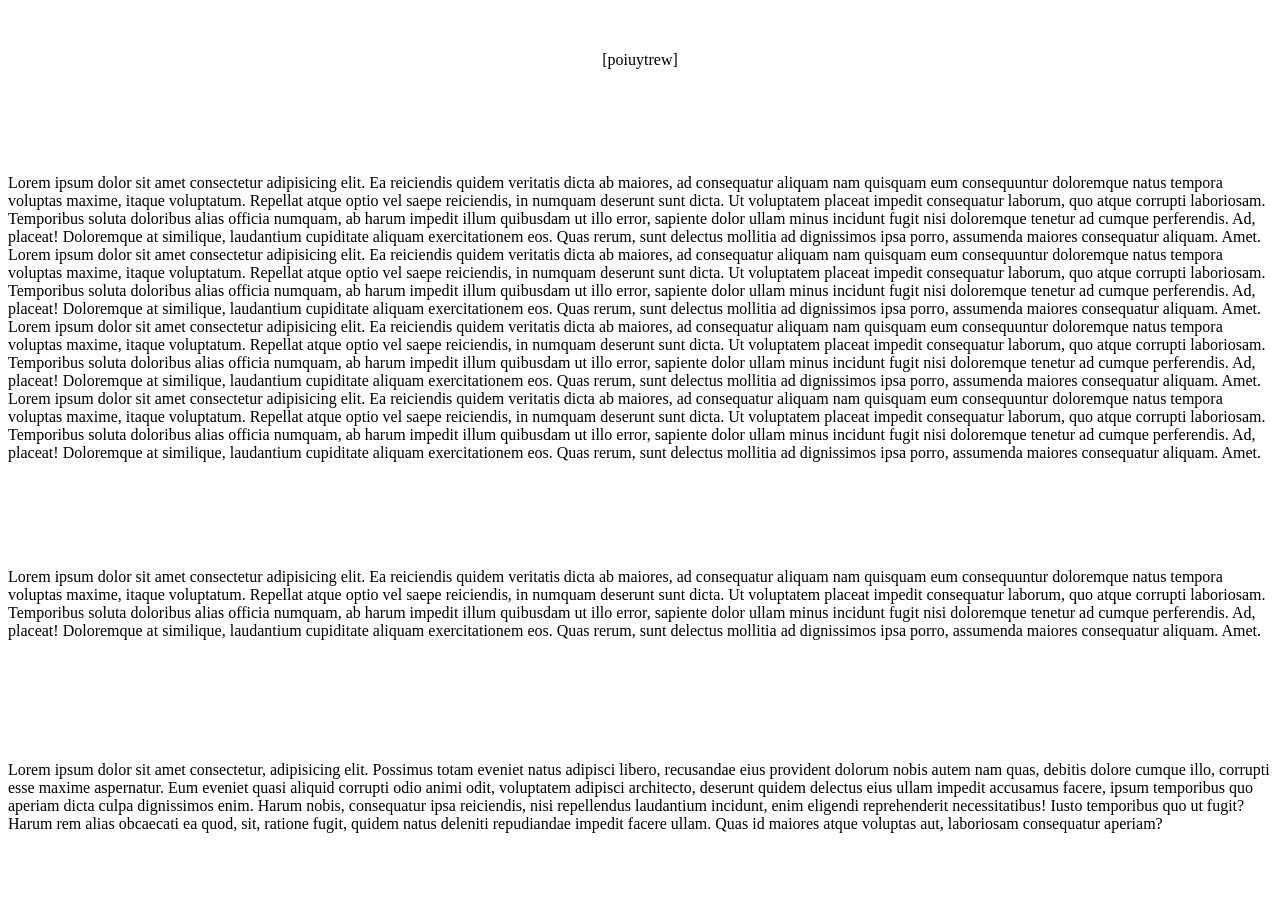
<file: index.html>
[poiuytrew]
<!doctype html>
<html lang="en">

<head>
    <meta charset="UTF-8" />
    <meta name="viewport" content="width=device-width, initial-scale=1.0" />
    <title>Document</title>
    <link rel="stylesheet" href="style.css" />
</head>

<body>
    <div class="container">
        <div class="first">
            Lorem ipsum dolor sit amet consectetur adipisicing elit. Ea reiciendis
            quidem veritatis dicta ab maiores, ad consequatur aliquam nam quisquam
            eum consequuntur doloremque natus tempora voluptas maxime, itaque
            voluptatum. Repellat atque optio vel saepe reiciendis, in numquam
            deserunt sunt dicta. Ut voluptatem placeat impedit consequatur laborum,
            quo atque corrupti laboriosam. Temporibus soluta doloribus alias officia
            numquam, ab harum impedit illum quibusdam ut illo error, sapiente dolor
            ullam minus incidunt fugit nisi doloremque tenetur ad cumque
            perferendis. Ad, placeat! Doloremque at similique, laudantium cupiditate
            aliquam exercitationem eos. Quas rerum, sunt delectus mollitia ad
            dignissimos ipsa porro, assumenda maiores consequatur aliquam. Amet.
        </div>
        <div class="second">
            Lorem ipsum dolor sit amet consectetur adipisicing elit. Ea reiciendis
            quidem veritatis dicta ab maiores, ad consequatur aliquam nam quisquam
            eum consequuntur doloremque natus tempora voluptas maxime, itaque
            voluptatum. Repellat atque optio vel saepe reiciendis, in numquam
            deserunt sunt dicta. Ut voluptatem placeat impedit consequatur laborum,
            quo atque corrupti laboriosam. Temporibus soluta doloribus alias officia
            numquam, ab harum impedit illum quibusdam ut illo error, sapiente dolor
            ullam minus incidunt fugit nisi doloremque tenetur ad cumque
            perferendis. Ad, placeat! Doloremque at similique, laudantium cupiditate
            aliquam exercitationem eos. Quas rerum, sunt delectus mollitia ad
            dignissimos ipsa porro, assumenda maiores consequatur aliquam. Amet.
        </div>
        <div class="third">
            Lorem ipsum dolor sit amet consectetur adipisicing elit. Ea reiciendis
            quidem veritatis dicta ab maiores, ad consequatur aliquam nam quisquam
            eum consequuntur doloremque natus tempora voluptas maxime, itaque
            voluptatum. Repellat atque optio vel saepe reiciendis, in numquam
            deserunt sunt dicta. Ut voluptatem placeat impedit consequatur laborum,
            quo atque corrupti laboriosam. Temporibus soluta doloribus alias officia
            numquam, ab harum impedit illum quibusdam ut illo error, sapiente dolor
            ullam minus incidunt fugit nisi doloremque tenetur ad cumque
            perferendis. Ad, placeat! Doloremque at similique, laudantium cupiditate
            aliquam exercitationem eos. Quas rerum, sunt delectus mollitia ad
            dignissimos ipsa porro, assumenda maiores consequatur aliquam. Amet.
        </div>
        <div class="four">
            Lorem ipsum dolor sit amet consectetur adipisicing elit. Ea reiciendis
            quidem veritatis dicta ab maiores, ad consequatur aliquam nam quisquam
            eum consequuntur doloremque natus tempora voluptas maxime, itaque
            voluptatum. Repellat atque optio vel saepe reiciendis, in numquam
            deserunt sunt dicta. Ut voluptatem placeat impedit consequatur laborum,
            quo atque corrupti laboriosam. Temporibus soluta doloribus alias officia
            numquam, ab harum impedit illum quibusdam ut illo error, sapiente dolor
            ullam minus incidunt fugit nisi doloremque tenetur ad cumque
            perferendis. Ad, placeat! Doloremque at similique, laudantium cupiditate
            aliquam exercitationem eos. Quas rerum, sunt delectus mollitia ad
            dignissimos ipsa porro, assumenda maiores consequatur aliquam. Amet.
        </div>
    </div>
    <div class="design">
        <div class="five">
            Lorem ipsum dolor sit amet consectetur adipisicing elit. Ea reiciendis
            quidem veritatis dicta ab maiores, ad consequatur aliquam nam quisquam
            eum consequuntur doloremque natus tempora voluptas maxime, itaque
            voluptatum. Repellat atque optio vel saepe reiciendis, in numquam
            deserunt sunt dicta. Ut voluptatem placeat impedit consequatur laborum,
            quo atque corrupti laboriosam. Temporibus soluta doloribus alias officia
            numquam, ab harum impedit illum quibusdam ut illo error, sapiente dolor
            ullam minus incidunt fugit nisi doloremque tenetur ad cumque
            perferendis. Ad, placeat! Doloremque at similique, laudantium cupiditate
            aliquam exercitationem eos. Quas rerum, sunt delectus mollitia ad
            dignissimos ipsa porro, assumenda maiores consequatur aliquam. Amet.
        </div>
    </div>
    <div>
        <p>
            Lorem ipsum dolor sit amet consectetur, adipisicing elit. Possimus totam
            eveniet natus adipisci libero, recusandae eius provident dolorum nobis
            autem nam quas, debitis dolore cumque illo, corrupti esse maxime
            aspernatur. Eum eveniet quasi aliquid corrupti odio animi odit,
            voluptatem adipisci architecto, deserunt quidem delectus eius ullam
            impedit accusamus facere, ipsum temporibus quo aperiam dicta culpa
            dignissimos enim. Harum nobis, consequatur ipsa reiciendis, nisi
            repellendus laudantium incidunt, enim eligendi reprehenderit
            necessitatibus! Iusto temporibus quo ut fugit? Harum rem alias obcaecati
            ea quod, sit, ratione fugit, quidem natus deleniti repudiandae impedit
            facere ullam. Quas id maiores atque voluptas aut, laboriosam consequatur
            aperiam?
        </p>
    </div>
</body>

</html>
</file>
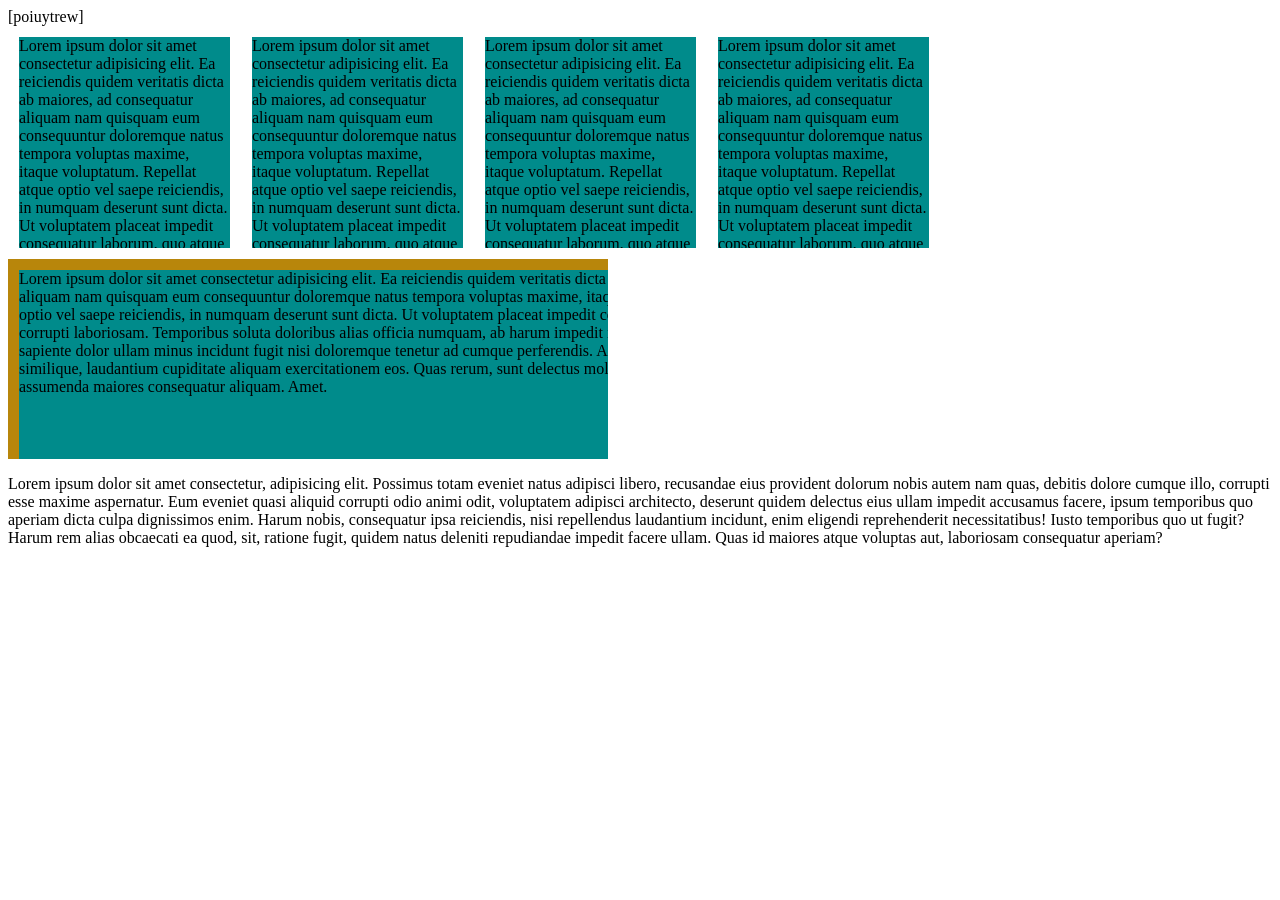
<file: class4/index.html>
[poiuytrew]
<!doctype html>
<html lang="en">

<head>
    <meta charset="UTF-8" />
    <meta name="viewport" content="width=device-width, initial-scale=1.0" />
    <title>Document</title>
    <link rel="stylesheet" href="style.css" />
</head>

<body>
    <div class="container">
        <div class="first">
            Lorem ipsum dolor sit amet consectetur adipisicing elit. Ea reiciendis
            quidem veritatis dicta ab maiores, ad consequatur aliquam nam quisquam
            eum consequuntur doloremque natus tempora voluptas maxime, itaque
            voluptatum. Repellat atque optio vel saepe reiciendis, in numquam
            deserunt sunt dicta. Ut voluptatem placeat impedit consequatur laborum,
            quo atque corrupti laboriosam. Temporibus soluta doloribus alias officia
            numquam, ab harum impedit illum quibusdam ut illo error, sapiente dolor
            ullam minus incidunt fugit nisi doloremque tenetur ad cumque
            perferendis. Ad, placeat! Doloremque at similique, laudantium cupiditate
            aliquam exercitationem eos. Quas rerum, sunt delectus mollitia ad
            dignissimos ipsa porro, assumenda maiores consequatur aliquam. Amet.
        </div>
        <div class="second">
            Lorem ipsum dolor sit amet consectetur adipisicing elit. Ea reiciendis
            quidem veritatis dicta ab maiores, ad consequatur aliquam nam quisquam
            eum consequuntur doloremque natus tempora voluptas maxime, itaque
            voluptatum. Repellat atque optio vel saepe reiciendis, in numquam
            deserunt sunt dicta. Ut voluptatem placeat impedit consequatur laborum,
            quo atque corrupti laboriosam. Temporibus soluta doloribus alias officia
            numquam, ab harum impedit illum quibusdam ut illo error, sapiente dolor
            ullam minus incidunt fugit nisi doloremque tenetur ad cumque
            perferendis. Ad, placeat! Doloremque at similique, laudantium cupiditate
            aliquam exercitationem eos. Quas rerum, sunt delectus mollitia ad
            dignissimos ipsa porro, assumenda maiores consequatur aliquam. Amet.
        </div>
        <div class="third">
            Lorem ipsum dolor sit amet consectetur adipisicing elit. Ea reiciendis
            quidem veritatis dicta ab maiores, ad consequatur aliquam nam quisquam
            eum consequuntur doloremque natus tempora voluptas maxime, itaque
            voluptatum. Repellat atque optio vel saepe reiciendis, in numquam
            deserunt sunt dicta. Ut voluptatem placeat impedit consequatur laborum,
            quo atque corrupti laboriosam. Temporibus soluta doloribus alias officia
            numquam, ab harum impedit illum quibusdam ut illo error, sapiente dolor
            ullam minus incidunt fugit nisi doloremque tenetur ad cumque
            perferendis. Ad, placeat! Doloremque at similique, laudantium cupiditate
            aliquam exercitationem eos. Quas rerum, sunt delectus mollitia ad
            dignissimos ipsa porro, assumenda maiores consequatur aliquam. Amet.
        </div>
        <div class="four">
            Lorem ipsum dolor sit amet consectetur adipisicing elit. Ea reiciendis
            quidem veritatis dicta ab maiores, ad consequatur aliquam nam quisquam
            eum consequuntur doloremque natus tempora voluptas maxime, itaque
            voluptatum. Repellat atque optio vel saepe reiciendis, in numquam
            deserunt sunt dicta. Ut voluptatem placeat impedit consequatur laborum,
            quo atque corrupti laboriosam. Temporibus soluta doloribus alias officia
            numquam, ab harum impedit illum quibusdam ut illo error, sapiente dolor
            ullam minus incidunt fugit nisi doloremque tenetur ad cumque
            perferendis. Ad, placeat! Doloremque at similique, laudantium cupiditate
            aliquam exercitationem eos. Quas rerum, sunt delectus mollitia ad
            dignissimos ipsa porro, assumenda maiores consequatur aliquam. Amet.
        </div>
    </div>
    <div class="design">
        <div class="five">
            Lorem ipsum dolor sit amet consectetur adipisicing elit. Ea reiciendis
            quidem veritatis dicta ab maiores, ad consequatur aliquam nam quisquam
            eum consequuntur doloremque natus tempora voluptas maxime, itaque
            voluptatum. Repellat atque optio vel saepe reiciendis, in numquam
            deserunt sunt dicta. Ut voluptatem placeat impedit consequatur laborum,
            quo atque corrupti laboriosam. Temporibus soluta doloribus alias officia
            numquam, ab harum impedit illum quibusdam ut illo error, sapiente dolor
            ullam minus incidunt fugit nisi doloremque tenetur ad cumque
            perferendis. Ad, placeat! Doloremque at similique, laudantium cupiditate
            aliquam exercitationem eos. Quas rerum, sunt delectus mollitia ad
            dignissimos ipsa porro, assumenda maiores consequatur aliquam. Amet.
        </div>
    </div>
    <div>
        <p>
            Lorem ipsum dolor sit amet consectetur, adipisicing elit. Possimus totam
            eveniet natus adipisci libero, recusandae eius provident dolorum nobis
            autem nam quas, debitis dolore cumque illo, corrupti esse maxime
            aspernatur. Eum eveniet quasi aliquid corrupti odio animi odit,
            voluptatem adipisci architecto, deserunt quidem delectus eius ullam
            impedit accusamus facere, ipsum temporibus quo aperiam dicta culpa
            dignissimos enim. Harum nobis, consequatur ipsa reiciendis, nisi
            repellendus laudantium incidunt, enim eligendi reprehenderit
            necessitatibus! Iusto temporibus quo ut fugit? Harum rem alias obcaecati
            ea quod, sit, ratione fugit, quidem natus deleniti repudiandae impedit
            facere ullam. Quas id maiores atque voluptas aut, laboriosam consequatur
            aperiam?
        </p>
    </div>
</body>

</html>
</file>
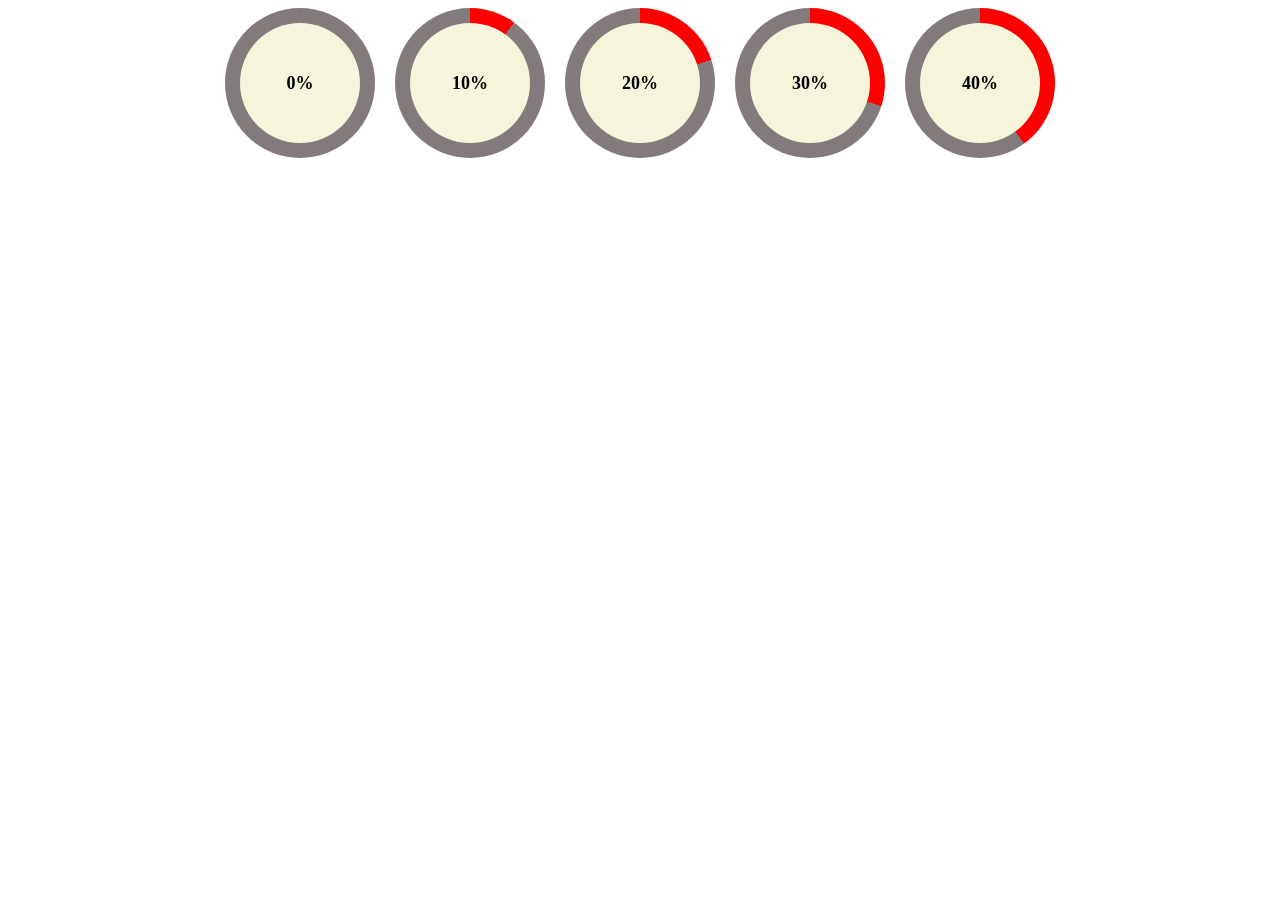
<file: advance-progress.html>
<!DOCTYPE html>
<html lang="en">
<head>
  <meta charset="UTF-8">
  <meta name="viewport" content="width=device-width, initial-scale=1.0">
  <title>Document</title>
  <link rel="stylesheet" href="style.css">
  <link rel="icon" href="https://cdn-icons-png.flaticon.com/128/2550/2550264.png">
</head>
<body>
  <div class="progress p0">
    <span>0%</span>
  </div>
  <div class="progress p10">
    <span>10%</span>
  </div>
  <div class="progress p20">
    <span>20%</span>
  </div>
  <div class="progress p30">
    <span>30%</span>
  </div>
  <div class="progress p40">
    <span>40%</span>
  </div>
</body>
</html>
</file>
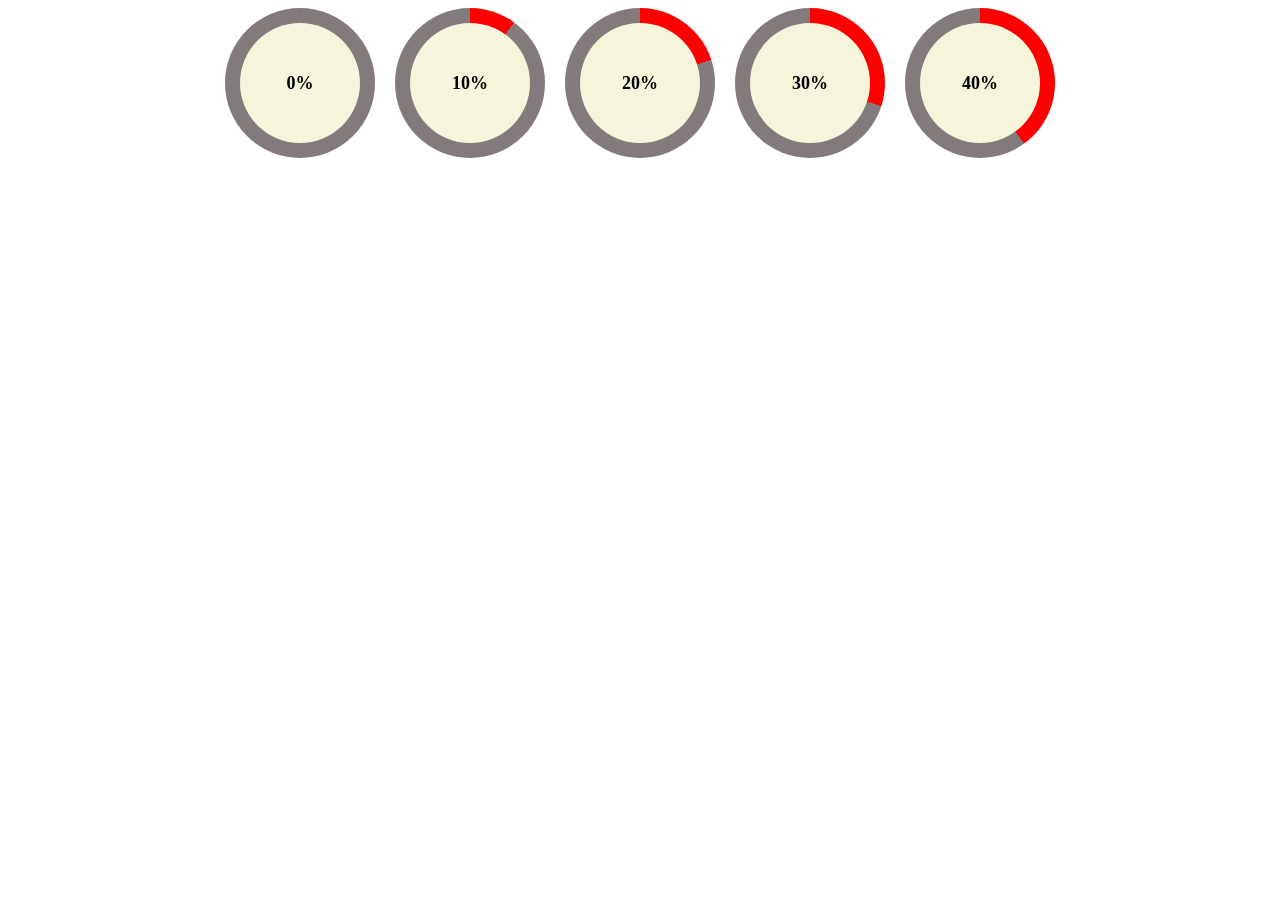
<file: progress.html>
<!DOCTYPE html>
<html lang="en">
<head>
  <meta charset="UTF-8">
  <meta name="viewport" content="width=device-width, initial-scale=1.0">
  <title>Document</title>
  <link rel="stylesheet" href="style.css">
  <link rel="icon" href="https://cdn-icons-png.flaticon.com/128/2550/2550264.png">
</head>
<body>
  <div class="progress p0">
    <span>0%</span>
  </div>
  <div class="progress p10">
    <span>10%</span>
  </div>
  <div class="progress p20">
    <span>20%</span>
  </div>
  <div class="progress p30">
    <span>30%</span>
  </div>
  <div class="progress p40">
    <span>40%</span>
  </div>
</body>
</html>
</file>
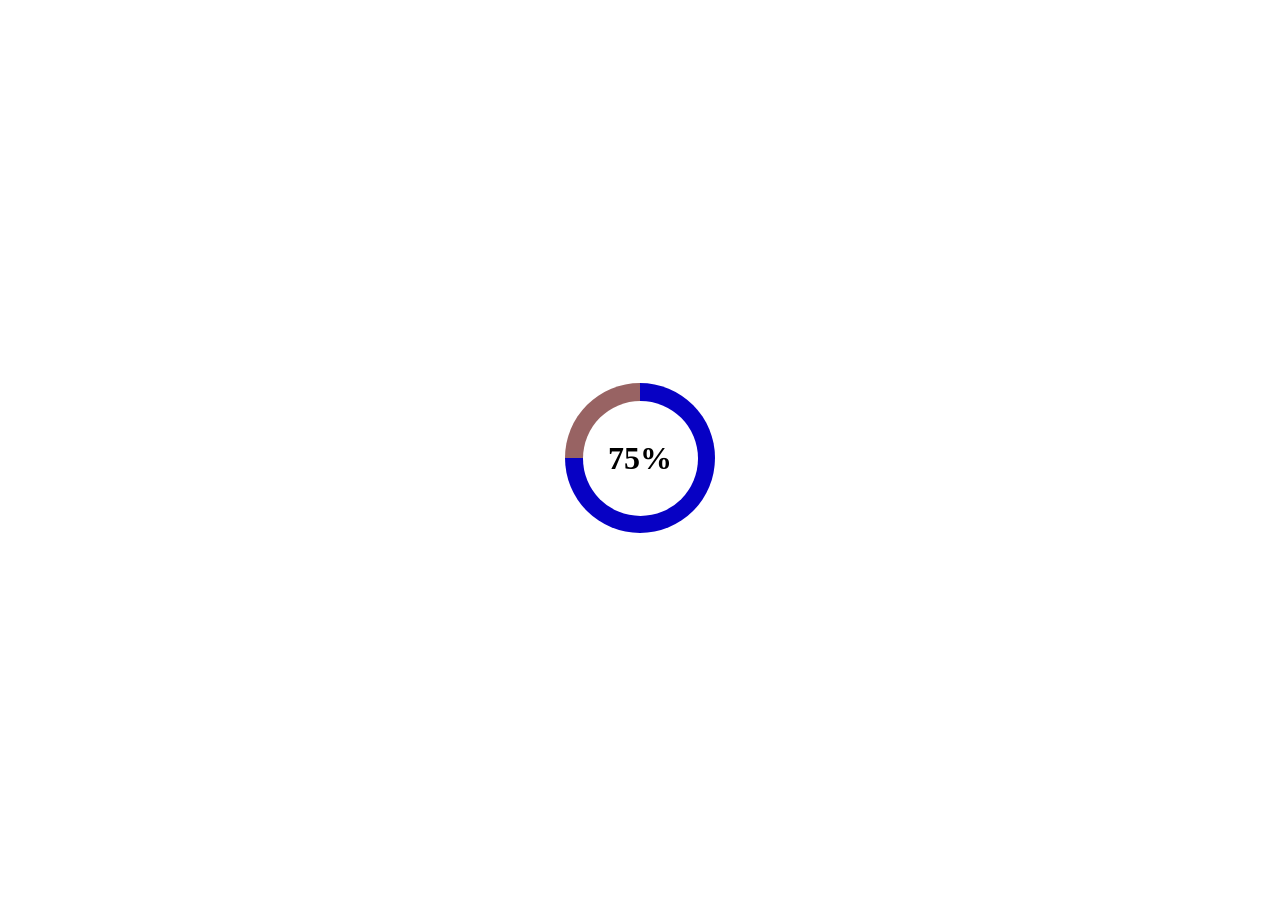
<file: class4/progress.html>
<!doctype html>
<html lang="en">
  <head>
    <meta charset="UTF-8" />
    <meta name="viewport" content="width=device-width, initial-scale=1.0" />
    <title>Document</title>
    <style>
      body {
        display: flex;
        justify-content: center;
        align-items: center;
        height: 100vh;
      }
      .progress {
        background-color: darkcyan;
        width: 150px;
        height: 150px;
        border-radius: 50%;
        display: flex;
        justify-content: center;
        align-items: center;
      }
      .progress span {
        position: relative;
        font-weight: bold;
        font-size: 2rem;
      }
      .progress::before {
        content: "";
        width: 115px;
        height: 115px;
        border-radius: 50%;
        position: absolute;
        background-color: #fff;
      }
      .p75 {
        background: conic-gradient(rgb(7, 1, 196) 75%, #986363 75%);
      }
    </style>
  </head>
  <body>
    <div class="progress p75">
      <span>75%</span>
    </div>
  </body>
</html>
</file>
<file: style.css>
body {
  display: flex;
  justify-content: center;
  align-items: center;
  gap: 20px;
  flex-wrap: wrap;
}

.progress {
  background-color: darkcyan;
  height: 150px;
  width: 150px;
  border-radius: 50%;
  display: flex;
  justify-content: center;
  align-items: center;
}

.progress span {
  position: relative;
  font-size: large;
  font-weight: bold;
}

.progress::before {
  content: "";
  background-color: beige;
  height: 120px;
  width: 120px;
  border-radius: 50%;
  display: flex;
  justify-content: center;
  align-items: center;
  position: absolute;
}
.p0 {
  background: conic-gradient(red 0%, #837b7b 0%);
}
.p10 {
  background: conic-gradient(red 10%, #837b7b 10%);
}
.p20 {
  background: conic-gradient(red 20%, #837b7b 20%);
}
.p30 {
  background: conic-gradient(red 30%, #837b7b 30%);
}
.p40 {
  background: conic-gradient(red 40%, #837b7b 40%);
}
</file>
<file: class4/style.css>
.container {
    display: flex;
}

.first {
    width: 211px;
    margin: 11px;
    height: 211px;
    overflow: hidden;
    background-color: darkcyan;
}

.second {
    width: 211px;
    margin: 11px;
    overflow: scroll;
    height: 211px;
    background-color: darkcyan;
}

.third {
    margin: 11px;
    width: 211px;
    overflow-x: scroll;
    height: 211px;
    background-color: darkcyan;
}

.four {
    width: 211px;
    margin: 11px;
    height: 211px;
    overflow-y: scroll;
    background-color: darkcyan;
}

.design {
    background-color: darkgoldenrod;
    width: 600px;
    overflow: scroll;
    height: 200px;
}

.five {
    width: 811px;
    margin: 11px;
    height: 211px;
    background-color: darkcyan;
}
</file>
